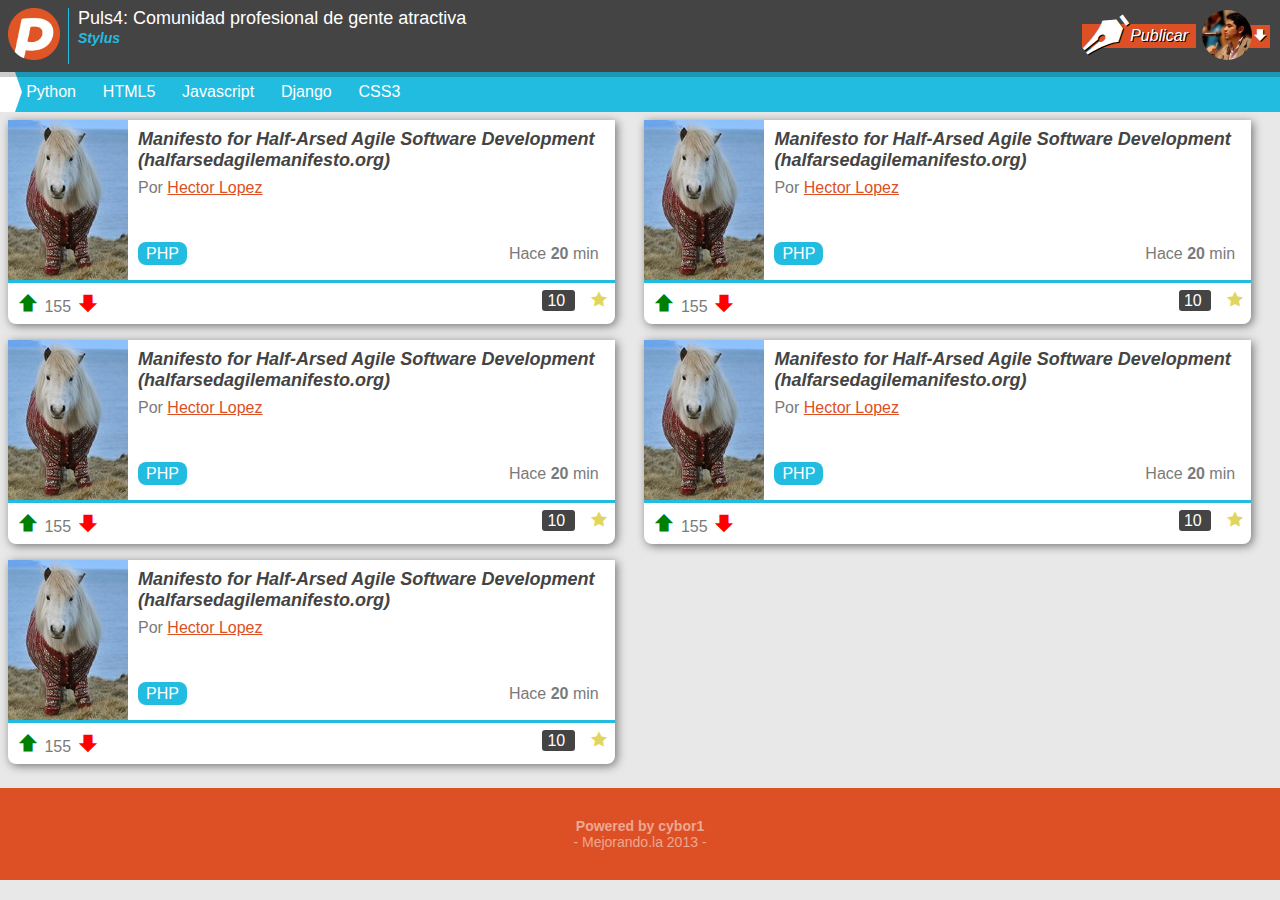
<file: index.html>
<!DOCTYPE html>
<html lang="es">
<head>
<meta charset="UTF-8" />
<meta name="viewport" content="width=device-width, initial-scale=1, maximun-scale=1">
<title>Puls4: Comunidad para gente atractiva y millonaria</title>
<link rel="stylesheet" href="css/normalize.css" />
<link rel="stylesheet" href="css/puls4.css" />

</head>

<body>
 	<header>
 		<div class="logo">
 			<img src="imagenes/logo.png" alt="Puls4" />
 		</div>
 		<div class="titular">
 			<h1 class="titulo">
 				Puls4: Comunidad profesional de gente atractiva
 			</h1>
 			<div>
 				<a href="#" class="filtro">
 					Stylus
 				</a>
 				<a href="#" class="publicar">
 					Publicar
 				</a>
 			</div>
 		</div>
 		<div class="usuario">
 			<figure class="avatar">
 				<img src="imagenes/avatar.jpg" alt="cybor1">
 			</figure>
 			<a href="#" class="flechita"></a>
 		</div>
 	</header>
 	<nav>
 		<ul class="menu">
 			<li><a href="#">Python</a></li>
 			<li><a href="#">HTML5</a></li>
 			<li><a href="#">Javascript</a></li>
 			<li><a href="#">Django</a></li>
 			<li><a href="#">CSS3</a></li>
 		</ul>
 	</nav>
 	<section class="posts">
 		<article class="post">
 			<div class="descripcion">
 				<figure class="imagen">
 					<img src="imagenes/foto.jpg" alt="">
 				</figure>
 				<div class="detalles">
 					<h2 class="titulo">
 					Manifesto for Half-Arsed Agile Software Development (halfarsedagilemanifesto.org) 
 					</h2>
 					<p class="autor">
 						Por <a href="#">Hector Lopez
 							</a>
 					</p>
 					<a href="#" class="tag">PHP</a>
 					<p class="fecha">Hace <strong>20</strong> min</p>
 				</div>
 			</div>
 			<div class="acciones">
 				<div class="votos">
 				<a href="#" class="up"></a>
 				<span class="total">155</span>
 				<a href="#" class="down"></a>
 				</div>
 				<div class="datos">
 					<a href="" class="comentarios">
 						10
 					</a>
 					<a href="#" class="estrellita">
 						
 					</a>
 				</div>
 			</div>
 		</article>
 		<article class="post">
 			<div class="descripcion">
 				<figure class="imagen">
 					<img src="imagenes/foto.jpg" alt="">
 				</figure>
 				<div class="detalles">
 					<h2 class="titulo">
 					Manifesto for Half-Arsed Agile Software Development (halfarsedagilemanifesto.org) 
 					</h2>
 					<p class="autor">
 						Por <a href="#">Hector Lopez
 							</a>
 					</p>
 					<a href="#" class="tag">PHP</a>
 					<p class="fecha">Hace <strong>20</strong> min</p>
 				</div>
 			</div>
 			<div class="acciones">
 				<div class="votos">
 				<a href="#" class="up"></a>
 				<span class="total">155</span>
 				<a href="#" class="down"></a>
 				</div>
 				<div class="datos">
 					<a href="" class="comentarios">
 						10
 					</a>
 					<a href="#" class="estrellita">
 						
 					</a>
 				</div>
 			</div>
 		</article>
 		<article class="post">
 			<div class="descripcion">
 				<figure class="imagen">
 					<img src="imagenes/foto.jpg" alt="">
 				</figure>
 				<div class="detalles">
 					<h2 class="titulo">
 					Manifesto for Half-Arsed Agile Software Development (halfarsedagilemanifesto.org) 
 					</h2>
 					<p class="autor">
 						Por <a href="#">Hector Lopez
 							</a>
 					</p>
 					<a href="#" class="tag">PHP</a>
 					<p class="fecha">Hace <strong>20</strong> min</p>
 				</div>
 			</div>
 			<div class="acciones">
 				<div class="votos">
 				<a href="#" class="up"></a>
 				<span class="total">155</span>
 				<a href="#" class="down"></a>
 				</div>
 				<div class="datos">
 					<a href="" class="comentarios">
 						10
 					</a>
 					<a href="#" class="estrellita">
 						
 					</a>
 				</div>
 			</div>
 		</article>
 		<article class="post">
 			<div class="descripcion">
 				<figure class="imagen">
 					<img src="imagenes/foto.jpg" alt="">
 				</figure>
 				<div class="detalles">
 					<h2 class="titulo">
 					Manifesto for Half-Arsed Agile Software Development (halfarsedagilemanifesto.org) 
 					</h2>
 					<p class="autor">
 						Por <a href="#">Hector Lopez
 							</a>
 					</p>
 					<a href="#" class="tag">PHP</a>
 					<p class="fecha">Hace <strong>20</strong> min</p>
 				</div>
 			</div>
 			<div class="acciones">
 				<div class="votos">
 				<a href="#" class="up"></a>
 				<span class="total">155</span>
 				<a href="#" class="down"></a>
 				</div>
 				<div class="datos">
 					<a href="" class="comentarios">
 						10
 					</a>
 					<a href="#" class="estrellita"></a>
 				</div>
 			</div>
 		</article>
 		<article class="post">
 			<div class="descripcion">
 				<figure class="imagen">
 					<img src="imagenes/foto.jpg" alt="">
 				</figure>
 				<div class="detalles">
 					<h2 class="titulo">
 					Manifesto for Half-Arsed Agile Software Development (halfarsedagilemanifesto.org) 
 					</h2>
 					<p class="autor">
 						Por <a href="#">Hector Lopez
 							</a>
 					</p>
 					<a href="#" class="tag">PHP</a>
 					<p class="fecha">Hace <strong>20</strong> min</p>
 				</div>
 			</div>
 			<div class="acciones">
 				<div class="votos">
 				<a href="#" class="up"></a>
 				<span class="total">155</span>
 				<a href="#" class="down"></a>
 				</div>
 				<div class="datos">
 					<a href="" class="comentarios">
 						10
 					</a>
 					<a href="#" class="estrellita"></a>
 				</div>
 			</div>
 		</article>
 	</section>

 	<footer>
 		<h3 class="powered">
 			<strong>
 				Powered by cybor1
 			</strong>
 			<span class="mejor">
 				Mejorando.la 2013
 			</span>
 		</h3>
 	</footer>


</body>
</html>
</file>
<file: css/puls4.css>
@font-face{font-family:'iconos';src:url("../fonts/icomoon.eot");src:url("../fonts/icomoon.eot?#iefix") format('embedded-opentype'),url("../fonts/icomoon.woff") format('woff'),url("../fonts/icomoon.ttf") format('truetype'),url("../fonts/icomoon.svg#icomoon") format('svg');font-weight:normal;font-style:normal}
a{color:#dd4f24}
body{background:#e8e8e8;color:#444;font-family:Arial;font-size:16px}
footer{background:#dd4f24;color:rgba(255,255,255,0.5);padding:1em 0;text-align:center;width:100%;}
footer h3{font-size:14px;font-weight:normal;}
footer h3 strong{display:block}
footer h3 .mejor:before,footer h3 .mejor:after{content:"-"}
header{background:#444;box-shadow:0 5px 0 rgba(0,0,0,0.2);color:#fff;overflow:hidden;padding:.5em;position:relative;z-index:1;}
header .logo{border-right:1px solid #22bce0;float:left;width:60px;}
header .logo img{width:52px}
header .titular{margin:0 60px 0 70px;}
header .titular .filtro{color:#22bce0;font-size:14px;font-style:italic;font-weight:bold;text-decoration:none}
header .titular .publicar{background:#dd4f24;color:#fff;float:right;font-style:italic;margin:-5px 1em 0 0;padding:.2em .5em;text-decoration:none;text-shadow:1px 1px 0 #000;}
header .titular .publicar:before{display:inline-block;font-family:"iconos";content:"\e600";margin:0 3px 0 0}
header .titular .titulo{font-size:18px;font-weight:normal;margin:0;padding:0}
header .usuario{position:absolute;right:10px;top:10px;}
header .usuario .avatar{margin:0 1.1em 0 0;position:relative;z-index:2;}
header .usuario .avatar img{width:50px;border-radius:50%}
header .usuario .flechita{background:#dd4f24;color:#fff;display:block;padding:2px;position:absolute;right:0;top:15px;text-align:right;text-decoration:none;width:50%;z-index:0;}
header .usuario .flechita:after{content:"\e602";display:inline-block;font-family:"iconos";text-shadow:1px 1px 0 #000}
nav{background:#22bce0;border-left:15px solid #fff;position:relative;}
nav:before{border-bottom:20px solid transparent;border-left:7px solid #fff;border-top:20px solid transparent;content:"";position:absolute;top:0;left:0}
nav .menu{height:40px;line-height:40px;margin:0;padding:0;overflow-x:auto;text-align:left;white-space:nowrap;}
nav .menu li{display:inline-block;}
nav .menu li a{color:#fff;display:block;margin:0 .5em;padding:0 .2em;text-decoration:none}
.posts{padding:.5em;}
.posts .post{background:#fff;border-radius:0 0 .5em .5em;color:#7a7a7a;box-shadow:2px 2px 10px rgba(0,0,0,0.5);margin-bottom:1em;}
.posts .post .acciones{border-top:3px solid #22bce0;padding:.5em;overflow:hidden;}
.posts .post .acciones .datos{float:right;}
.posts .post .acciones .datos .comentarios{background:#444;border-radius:3px;color:#fff;margin:0 1em 0 0;padding:2px 5px;text-decoration:none}
.posts .post .acciones .datos .estrellita{text-decoration:none;}
.posts .post .acciones .datos .estrellita:after{font-family:"iconos";color:#e0d561;content:"\e601"}
.posts .post .acciones .votos{float:left;}
.posts .post .acciones .votos .down,.posts .post .acciones .votos .up{text-decoration:none}
.posts .post .acciones .votos .down{color:#f00;}
.posts .post .acciones .votos .down:before{font-family:"iconos";font-size:1.5em;content:"\e602";vertical-align:bottom}
.posts .post .acciones .votos .up{color:#008000;}
.posts .post .acciones .votos .up:before{font-family:"iconos";font-size:1.5em;content:"\e603";vertical-align:bottom}
.posts .post .descripcion{color:#7a7a7a;}
.posts .post .descripcion .detalles{height:160px;margin-left:130px;}
.posts .post .descripcion .detalles .autor{margin:.5em 0 3em 0}
.posts .post .descripcion .detalles .tag{background:#22bce0;border-radius:.5em;color:#fff;padding:.2em .5em;text-decoration:none}
.posts .post .descripcion .detalles .fecha{float:right;margin:0 1em 0 0}
.posts .post .descripcion .detalles .titulo{color:#444;font-size:18px;font-style:italic;margin:0;padding:.5em .5em 0 0}
.posts .post .descripcion .imagen{float:left;}
.posts .post .descripcion .imagen img{height:160px;vertical-align:top;width:120px}
@media screen and (min-width: 768px){header .titular .publicar{padding-left:3em;position:relative;}
header .titular .publicar:before{left:0;top:-10px;font-size:2.5em;position:absolute}
.posts .post{display:inline-block;width:48%;vertical-align:top;}
.posts .post:nth-child(odd){margin-right:2%}
}
</file>
